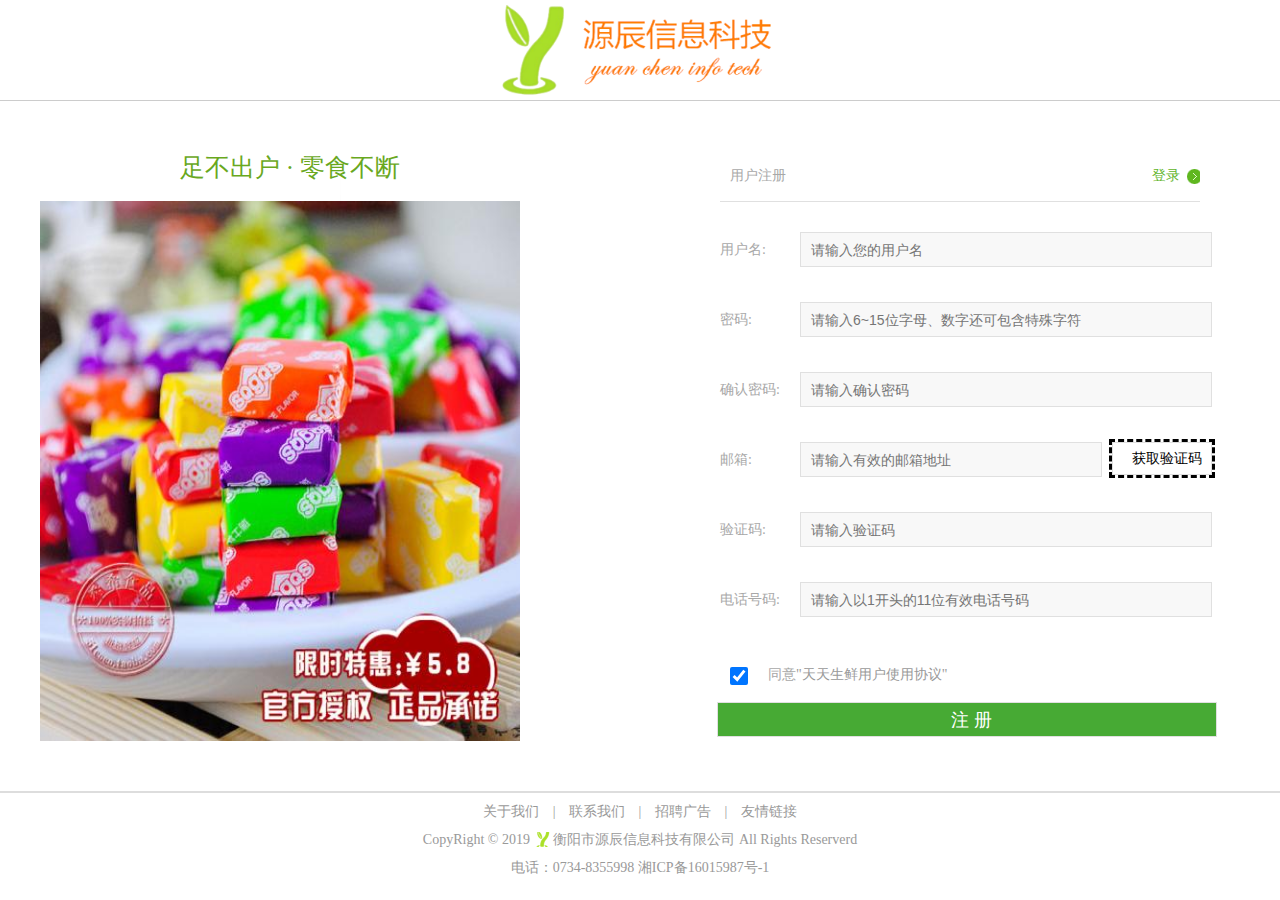
<file: snack-user-server/user-view/src/main/resources/static/register.html>
<!doctype html>
<html>
<head>
<meta charset="utf-8">
<title>源辰-零食网注册</title>
<meta name="keywords" content="小吃,美食,零食,源辰" />
<meta name="description" content="各种小吃美食，应有尽有" />
<link href="images/yc.png" rel="shortcut icon" type="image/x-icon"/>
<link rel="stylesheet" href="css/register.css">
<link rel="stylesheet" href="css/footer.css">
</head>

<body>
<header>
	<a href="index.html" target="_blank"><img src="images/logo.png" alt="logo" title="点击进入零食网" /></a>
</header>

<!-- 注册布局 -->
<div class="register_con">
    <div class="l_con fl">
    	<div class="reg_slogan fr">足不出户 · 零食不断</div>
		<img src="images/bg.jpg" width="480px" height="540px"/>    
    </div>

    <div class="r_con fr">
        <div class="reg_title clearfix">
            <h1 class="fl">用户注册</h1>
            <a href="login.html" class="fr">登录</a>
        </div>
        <div class="reg_form clearfix">
            <form id="myform">
                <ul>
                    <li>
                        <label for="nickname">用户名:</label>
                        <input type="text" id="nickname" name="nickName" placeholder="请输入您的用户名" required >
                        <span class="error_tip">提示信息</span>
                    </li>
                    <li>
                        <label for="pwd">密码:</label>
                        <input type="password" id="pwd" name="pwd" placeholder="请输入6~15位字母、数字还可包含特殊字符">
                        <span class="error_tip">提示信息</span>
                    </li>
                    <li>
                        <label for="cpwd">确认密码:</label>
                        <input type="password" id="cpwd" name="cpwd" placeholder="请输入确认密码">
                        <span class="error_tip">提示信息</span>
                    </li>
                    <li>
                        <label for="email">邮箱:</label>
                        <input type="text" id="email" name="email" placeholder="请输入有效的邮箱地址"/>
                        <input type="button" id="getCode" onclick="sendCode()"  value="获取验证码"/>
                        <span class="error_tip yzm_tip" >提示信息</span>
                    </li>
                    <li>
                        <label for="yzm">验证码:</label>
                        <input type="text" id="yzm" name="realName" placeholder="请输入验证码">
                        <span class="error_tip">提示信息</span>
                    </li>
                    <li>
                        <label for="tel">电话号码:</label>
                        <input type="text" id="tel" name="tel" placeholder="请输入以1开头的11位有效电话号码">
                        <span class="error_tip">提示信息</span>
                    </li>
                    
                    <li class="agreement">
                        <input type="checkbox" id="allow" name="allow" checked>
                        <label for="allow">同意<a href="#">"天天生鲜用户使用协议"</a></label>
                        <span class="error_tip2">提示信息2</span>
                    </li>
                     <li>
                        <input type="button" id="reg" name="" onClick="checkRegister()" value="注 册">
                        <span id="errmsg">提示信息3</span>
                    </li>
                </ul>
            </form>
        </div>
    </div>
</div>
    
<!-- 版权所有 -->
<footer>
	<div class="foot_link">
        <a href="#">关于我们</a> <span> | </span>
        <a href="#">联系我们</a> <span> | </span>
        <a href="#">招聘广告</a> <span> | </span>
        <a href="#">友情链接</a>
    </div>
    <p>CopyRight &copy; 2019 <a class="copy" href="http://www.hyycinfo.com" target="_blank">衡阳市源辰信息科技有限公司</a> All Rights Reserverd</p>
    <p>电话：0734-8355998 湘ICP备16015987号-1</p>
</footer>
<script type="text/javascript" src="js/jquery-3.4.1.min.js"></script>
<script src="js/register.js"></script>
</body>
</html>
</file>
<file: snack-user-server/user-view/src/main/resources/static/css/register.css>
@charset "utf-8";
/* CSS Document */
body{
	padding:0px;
	margin: 0px auto;
	font-family:"微软雅黑";
	font-size: 14px;
	min-width: 1100px;
}

*{
	padding:0px;
	margin: 0px auto;
}

a{
	text-decoration: none;
	color: #999999;
}

a:hover{
	text-decoration: underline;
	color:#F30;
}

header {
	width: 100%;
	height: 100px;
	text-align: center;
	border-bottom: 1px solid #ccc;
}

header>a{
	display: inline-block;
	height: 100px;
	width: 300px;
	line-height: 100px;
}

header>a>img{
	vertical-align: middle;
	height: 100px;
	width: 300px;
}

/*注册界面样式*/
/* 让h标签文字大小继承body的文字设置 */
h1,h2,h3,h4,h5,h6{font-size:100%;font-weight:normal;}

/* 去掉列表默认的图标 */
ul,ol{list-style:none;}

/* 去掉em默认的斜体 */
em{font-style: normal;}

/* 去掉a标签默认的下划线 */
a{text-decoration:none;}

/* 去掉加链接时产生的框线 */
img{border:0;}

/* 清除浮动 */
.clearfix:before,.clearfix:after{content:"";display:table}
.clearfix:after{clear:both;}
.clearfix{zoom:1}

/* 浮动 */
.fl{float:left}
.fr{float:right}

.register_con{
	width:1200px;
	height:620px;
	margin:50px auto 0;
	background:url(../images/interval_line.png) no-repeat 300px top;
}

/*左侧样式*/
.l_con{
	width:500px;
}

.reg_logo{
	width:500px;
	height:76px;
	margin-right:30px;
}

.l_con .reg_slogan{
	width:500px;
	height:30px;
	text-align:center;
	font-size:25px;
	color:#69a81e;
	margin-bottom:20px;
}
.reg_banner{
	width:251px;
	height:329px;
	background:url(../images/register_banner.png) no-repeat;
	margin:20px 30px 0 0;
	opacity:0.8;/*透明度0-1  0 完全透明  1完全不透明*/
}

/*右侧样式*/
.r_con{
	width:550px;
	margin-left:50px;
}
/*上部分*/
.reg_title{
	width:480px;
	height:50px;
	margin-left:30px;
	border-bottom:1px solid #e0e0e0;	
}
.reg_title h1{
	height:50px;
	line-height:50px;
	color:#a8a8a8;
	margin-left: 10px;
}
.reg_title a{
	height:20px;
	line-height:20px;
	color:#5fb42a;
	background:url(../images/icons02.png) no-repeat 35px 3px;
	margin-top:15px;
	padding-right:20px;
}

/*下部分 表单*/
.reg_form{
	width:500px;
	margin:30px 0 0 30px;
}
.reg_form li{
	height:70px;	
}
.reg_form li label{
	width:70px;	
	height:35px;
	line-height:35px;
	color:#a8a8a8;
	float:left;
}

/*输入框样式*/
.reg_form li input{
	width:410px;
	height:33px;
	border:1px solid #e0e0e0;
	outline:none;
	text-indent:10px;
	background-color:#f8f8f8;
	float:left;
	font-size: 14px;
	margin-left:10px;
}
#email{
	width:300px;
}
#getCode{
	width:100px;
	outline:dashed;
	cursor:pointer;
	background-color:white;	
}

/*滑动解锁部分*/
.reg_form .row{
	height:40px;
}

/*协议部分*/
.reg_form .agreement{
	height:50px;
}
.reg_form .agreement input{
	width:18px;
	height:18px;
	margin-top:15px;
}
.reg_form .agreement label{
	width:250px;
	margin-left:20px;	
	margin-top:5px;
}

#reg{
	width:500px;
	height:35px;
	background:#47aa34;
	font-size:18px;
	cursor:pointer;
	color:#fff;	
	margin-left:-3px;
}

/*错误信息提示*/
.reg_form li .error_tip,#errmsg{
	height:30px;
	line-height:30px;
	margin-left:10px;
	color:#E62E2E;	
	display:none;/*超出部分隐藏*/
}

.reg_form li .yzm_tip{
	float:left;
}
.reg_form li .error_tip2{
	height:35px;
	line-height:35px;
	color:#E62E2E;
	position:relative;
	left:10px;
	top:5px;
	display:none;
}
#errmsg{
	margin-left:85px;
}
</file>
<file: snack-user-server/user-view/src/main/resources/static/css/footer.css>
@charset "utf-8";
/* CSS Document */

/*版权所有样式*/
footer{
	width: 100%;
	border-top:2px solid #DDDDDD;
	text-align:center;
	margin:20px 0;
	color: #999999;
}

.foot_link{
	margin-top:10px;
}

.foot_link span{
	padding:0 10px;
}

footer>p{
	margin-top:10px;
}

.copy{
	background:url(../images/yc.png) no-repeat left center;
	padding-left: 20px;
	background-size: 20px 20px;
}
</file>
